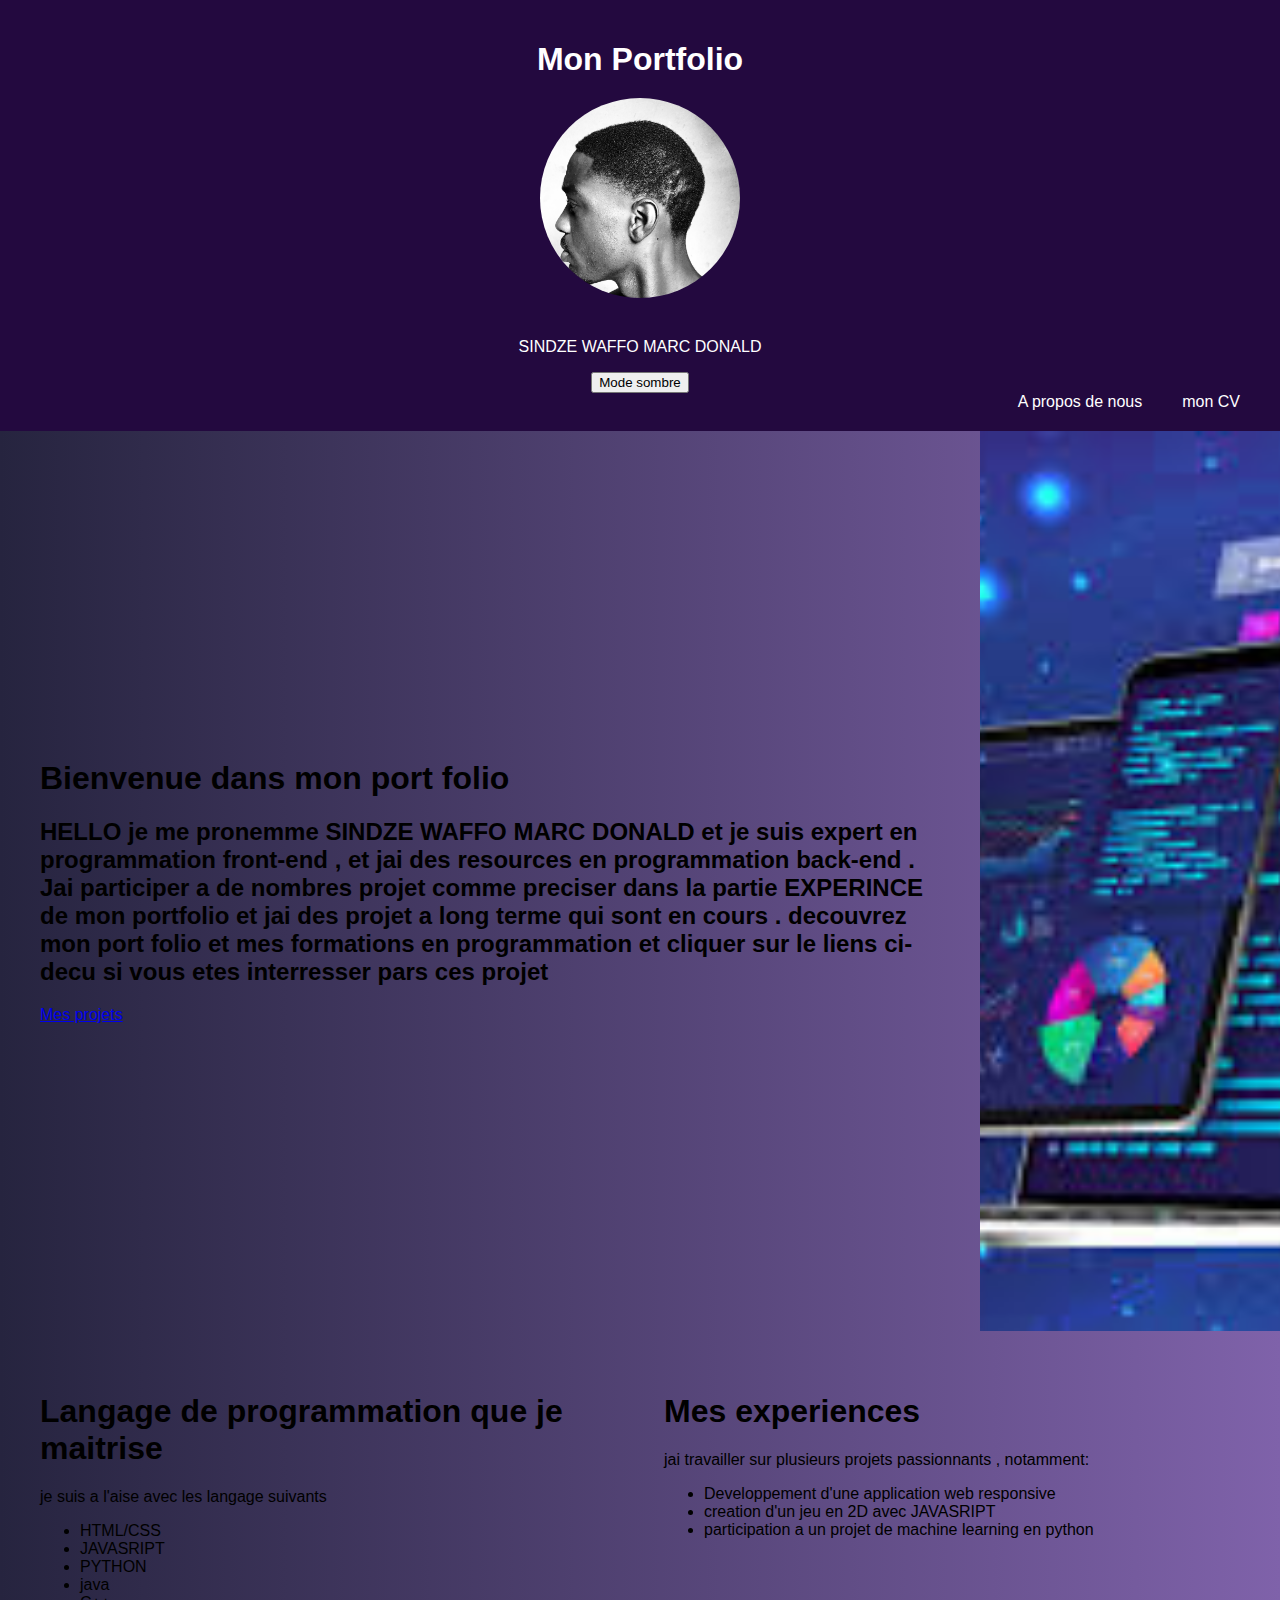
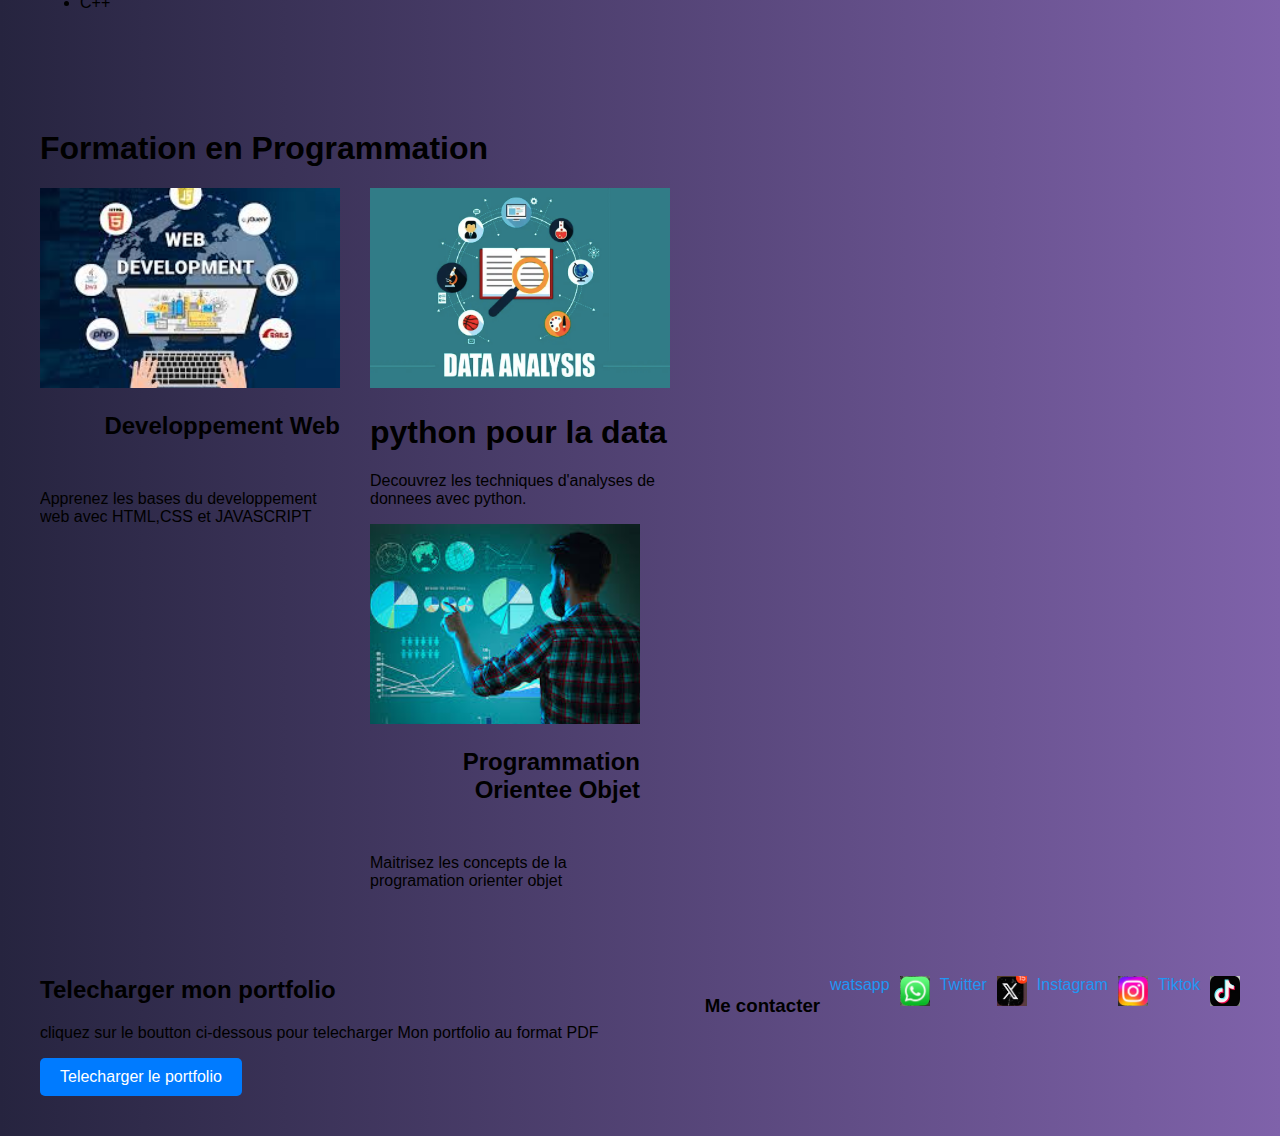
<file: mon port folio/index.html>
<!DOCTYPE html>
<html lang="en">

<head>
    <meta charset="UTF-8">
    <meta name="viewport" content="width=device-width, initial-scale=1.0">
    <title>mon port folio</title>
    <link rel="stylesheet" href="style.css">
</head>

<body>
    <header>
        <h1>Mon Portfolio</h1>
        <img src="media/donald.JPG" alt="photo de profil">
        <p> SINDZE WAFFO MARC DONALD</p>
        <button id="theme-toggle">Mode Sombre</button>
        <nav>
            <ul>
                <li>
                    <a href="apropos de nous/about.html">A propos de nous</a>
                </li>

                <li> <a href="mcdo cv.pdf" class="cv-btn" download>mon CV</a></li>
            </ul>
        </nav>

    </header>


    <div class="container">
        <section class="content">
            <h1>Bienvenue dans mon port folio</h1>
            <p>
            <h2>HELLO je me pronemme SINDZE WAFFO MARC DONALD et je suis expert en programmation front-end , et
                jai des resources en programmation back-end
                . Jai participer a de nombres projet comme preciser dans la partie EXPERINCE
                de mon portfolio et jai des projet a long terme qui sont en cours .
                decouvrez mon port folio et mes formations en programmation et cliquer sur le liens ci-decu si vous
                etes interresser pars ces projet</h2>
            </p>
            <a href="projet/formulaire/index2.html">Mes projets</a>
        </section>
        <div class="sidebar-image">
            <img src="media/attirance.jpg" alt="Image de droite">
        </div>
    </div>
    <main>

        <div class="skill">
            <h1>Langage de programmation que je maitrise</h1>
            <p>
                je suis a l'aise avec les langage suivants
            </p>

            <ul>
                <li>HTML/CSS</li>
                <li>JAVASRIPT</li>
                <li>PYTHON</li>
                <li>java</li>
                <li>C++</li>
            </ul>
        </div>
        <div class="skill">
            <h1>Mes experiences </h1>
            <p>jai travailler sur plusieurs projets passionnants , notamment:</p>
            <ul>
                <li>Developpement d'une application web responsive </li>
                <li>creation d'un jeu en 2D avec JAVASRIPT </li>
                <li>participation a un projet de machine learning en python </li>
            </ul>
        </div>
        <section class="formation">
            <h1>Formation en Programmation</h1>
            <div class="formation-container">
                <div class="formation-item">
                    <img src="media/dev web.jpg" alt="Formation 1">
                    <h2>Developpement Web</h2>
                    <p>
                        Apprenez les bases du developpement web avec HTML,CSS et JAVASCRIPT
                    </p>

                </div>
                <div class="formation-item">
                    <img src="media/data analysis.jpg" alt="Formation 2">

                    <h1>python pour la data</h1>
                    <p>Decouvrez les techniques d'analyses de donnees avec python.</p>
                    <div class="formation-item">
                        <img src="media/doni.jpg" alt="Formation 3">
                        <h2>Programmation Orientee Objet</h2>
                        <p>
                            Maitrisez les concepts de la programation orienter objet
                        </p>
                    </div>
                </div>


        </section>
        <section id="portfolio">
            <h2>Telecharger mon portfolio</h2>
            <p>cliquez sur le boutton ci-dessous pour telecharger Mon
                portfolio au format PDF
            </p>
            <a href="portfolio.pdf" class="download-btn" download>Telecharger le portfolio

            </a>
        </section>
        <div class="contact">
            <h3>Me contacter</h3>
            <a href="https://wa.me/+237683509250">watsapp</a>
            <img src="media/watsapp.JPG" alt="watsapp" width="30" heigth="30">
            <a href="https://twitter.com/@SindzeD56677">Twitter</a>
            <img src="media/twitter.JPG" alt="Twitter" width="30" heigth="30">
            <a href="https://www.instagram.com/its_mcdo.2">Instagram</a>
            <img src="media/instagram.JPG" alt="instagram" width="30" heigth="30">
            <a href="https://tiktok.com/@toxic_boy323">Tiktok</a>
            <img src="media/tiktok.JPG" alt="tiktok" width="30" heigth="30">
        </div>
    </main>
    <script>
        //javascript
        const themeToggle = document.getElementById('theme-toggle');
        const body = document.body;
        // verifier le theme actuelle et met a jour le boutton
        function updateThemeButton() {
            if (body.classList.contains('dark-mode')) {
                themeToggle.textContent = 'Mode clair';
            } else {
                themeToggle.textContent = 'Mode sombre';
            }
        }
        //bascule entre le mode sombre et clair
        function toggleTheme() {
            body.classList.toggle('dark-mode');
            updateThemeButton();
        }
        // Ajouter un ecouteur d'evenement sur le boutton
        themeToggle.addEventListener('click', toggleTheme);
        //Initialise le theme au chargement de la page
        updateThemeButton();

    </script>
</body>

</html>
</file>
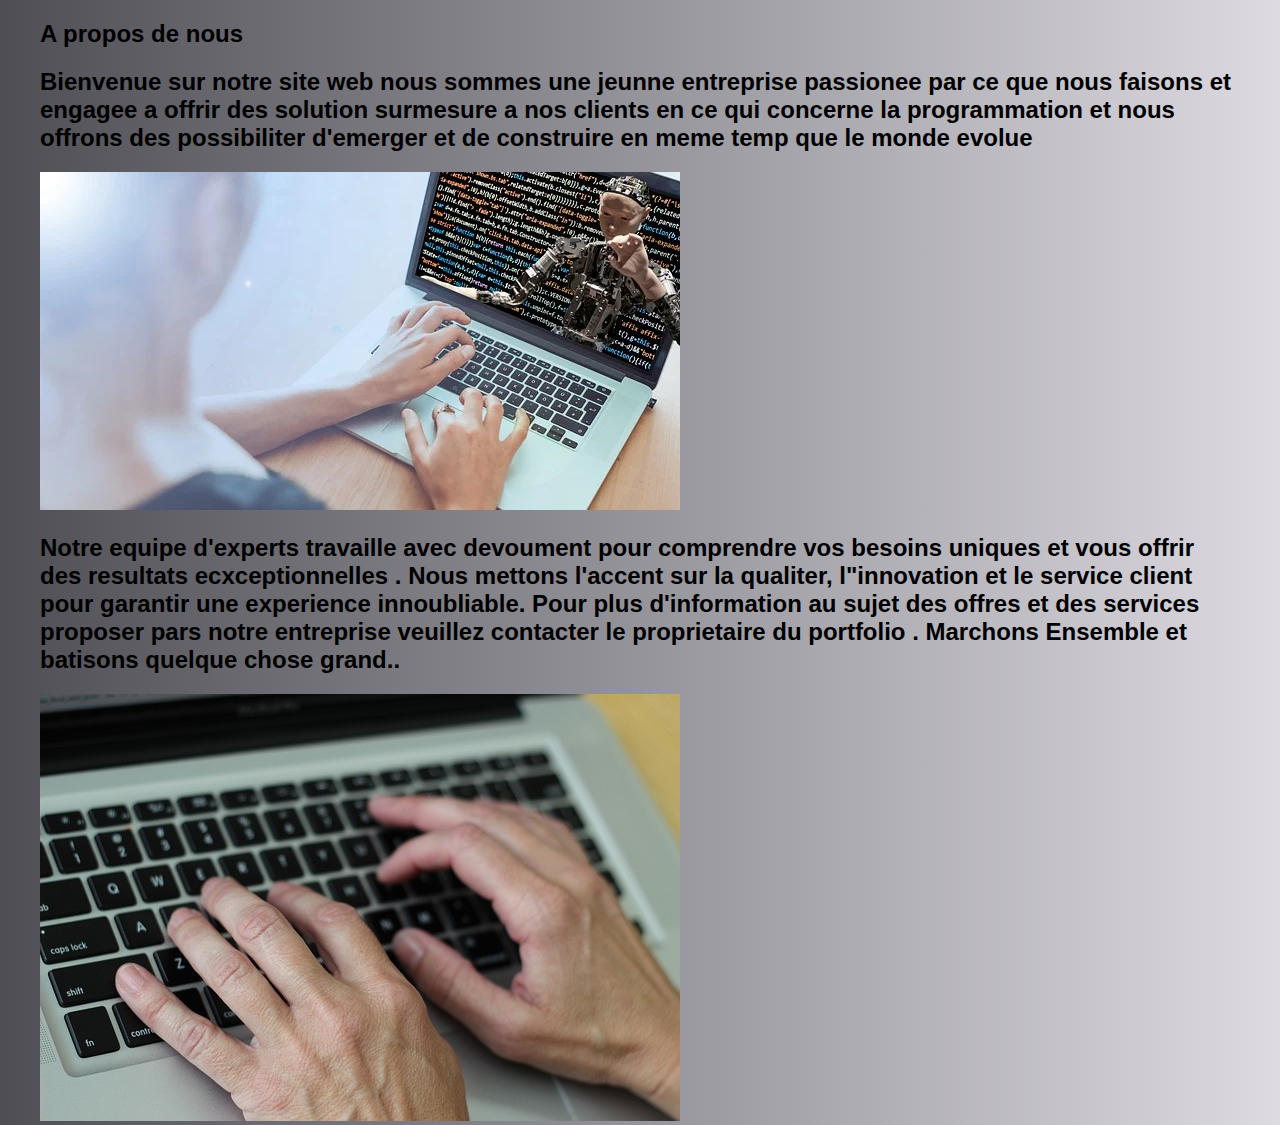
<file: mon port folio/apropos de nous/about.html>
<!DOCTYPE html>
<html lang="en">

<head>
    <meta charset="UTF-8">
    <meta name="viewport" content="width=device-width, initial-scale=1.0">
    <title>A propos de nous</title>
    <link rel="stylesheet" href="about.css">
</head>

<body>
    <section id="about">
        <div class="container">
            <h2> A propos de nous</h2>
            <div class="about-content">
                <div class="about-text">
                    <p>
                    <h3>
                        <h2>Bienvenue sur notre site web nous sommes une jeunne entreprise passionee par ce que nous
                            faisons
                            et
                            engagee a offrir des solution
                            surmesure a nos clients en ce qui concerne la programmation et nous offrons des possibiliter
                            d'emerger et de construire en meme temp que le monde evolue</h2>
                        </p>
                        <p>
                            <img src="iki.jpg" alt="A propos de nous">
                        <h2>
                            Notre equipe d'experts travaille avec devoument pour comprendre vos besoins
                            uniques et vous offrir des resultats ecxceptionnelles . Nous mettons l'accent sur la
                            qualiter,
                            l"innovation et le service client pour
                            garantir une experience innoubliable. Pour plus d'information au sujet des offres et des
                            services
                            proposer pars notre entreprise veuillez contacter le proprietaire du portfolio . Marchons
                            Ensemble
                            et batisons quelque chose grand..</h2>
                        </p>

                </div>
                <div class="abour-image">
                    <img src="ekier.jpg" alt="A propos de nous">
                </div>
            </div>
        </div>
    </section>
</body>

</html>
</file>
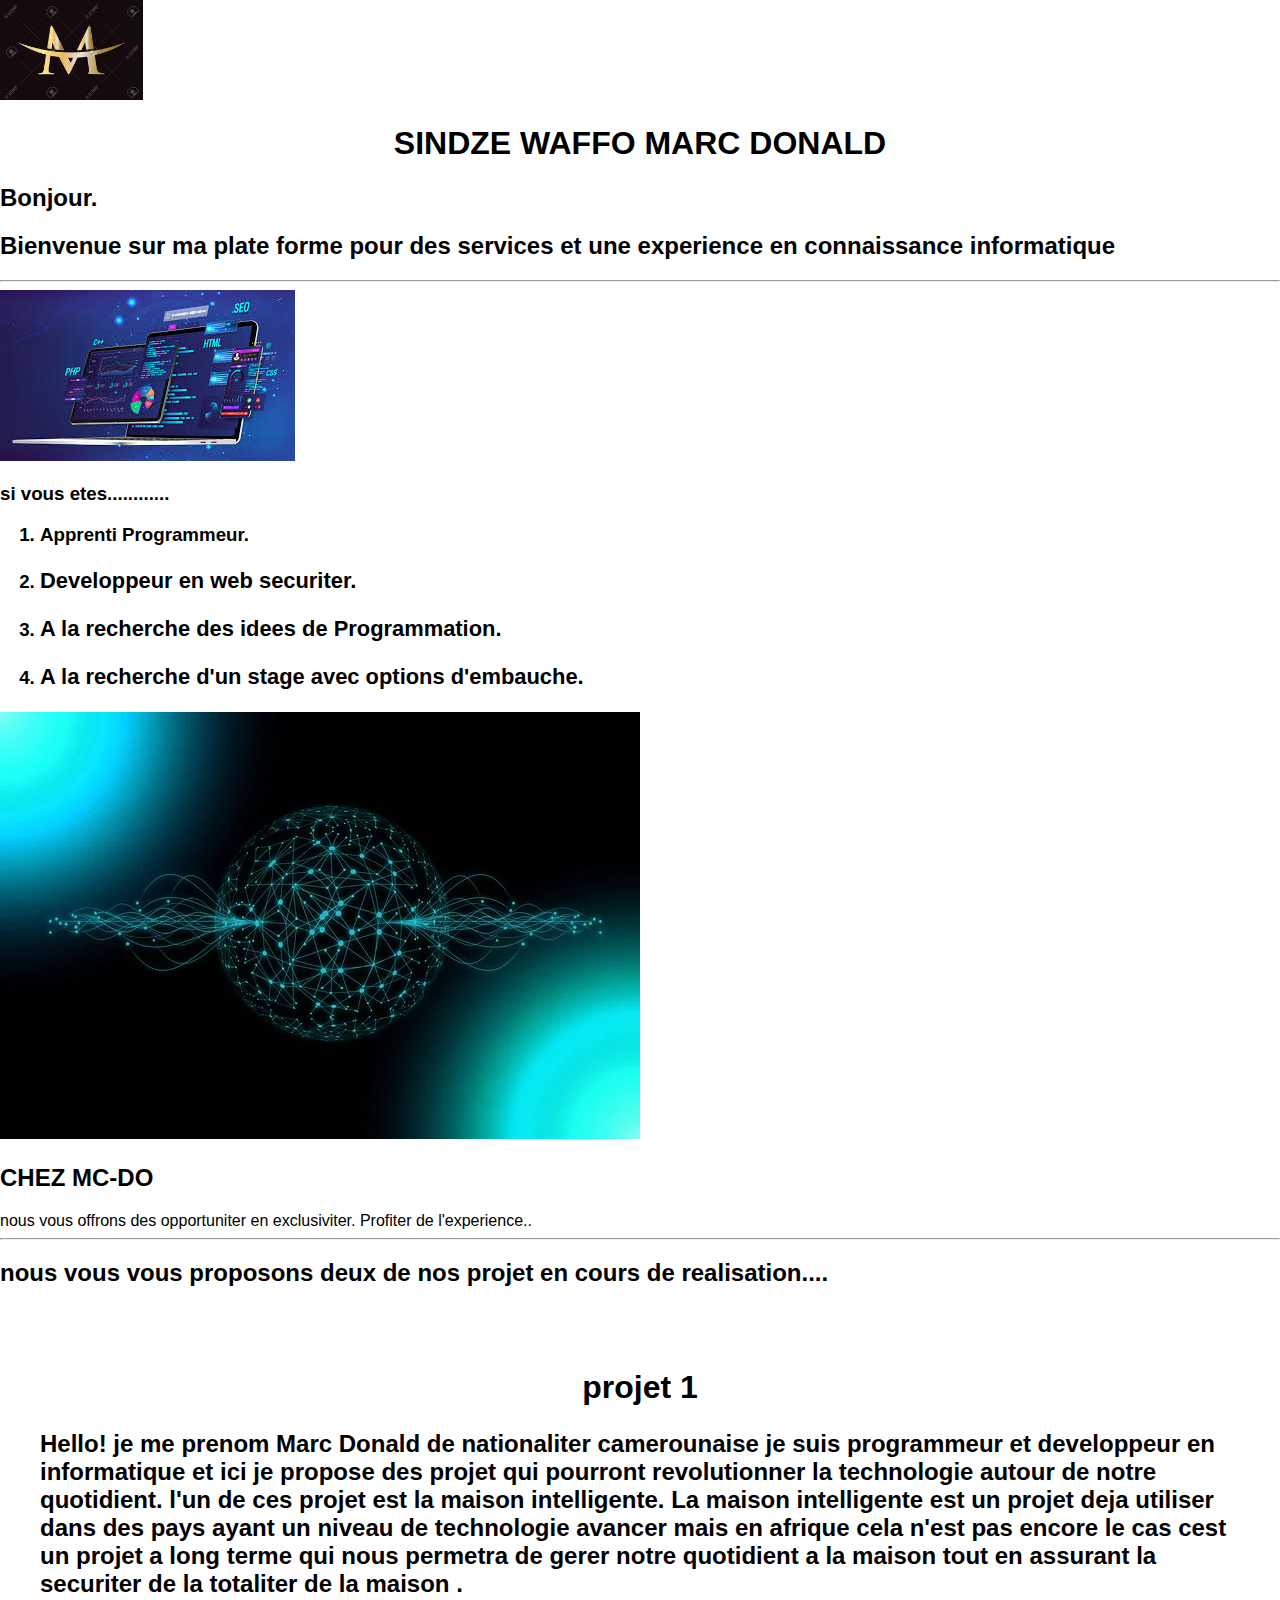
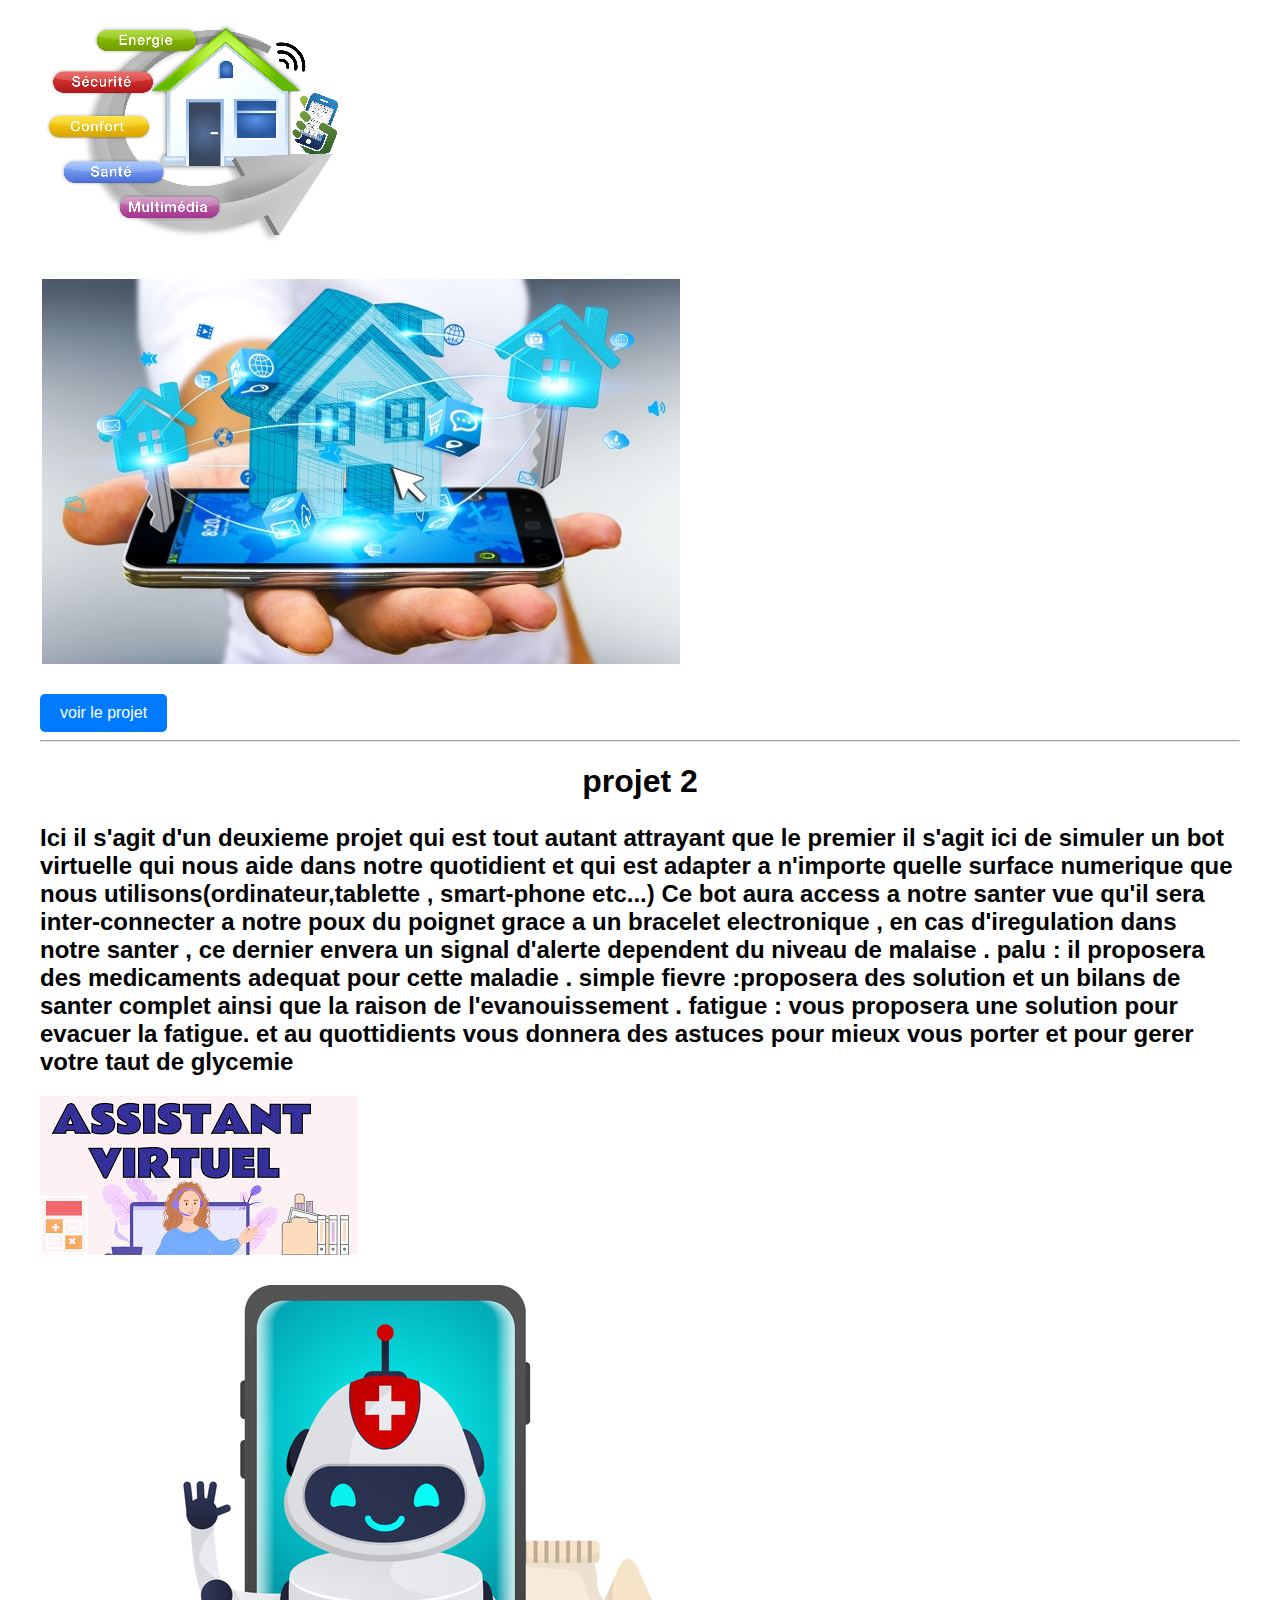
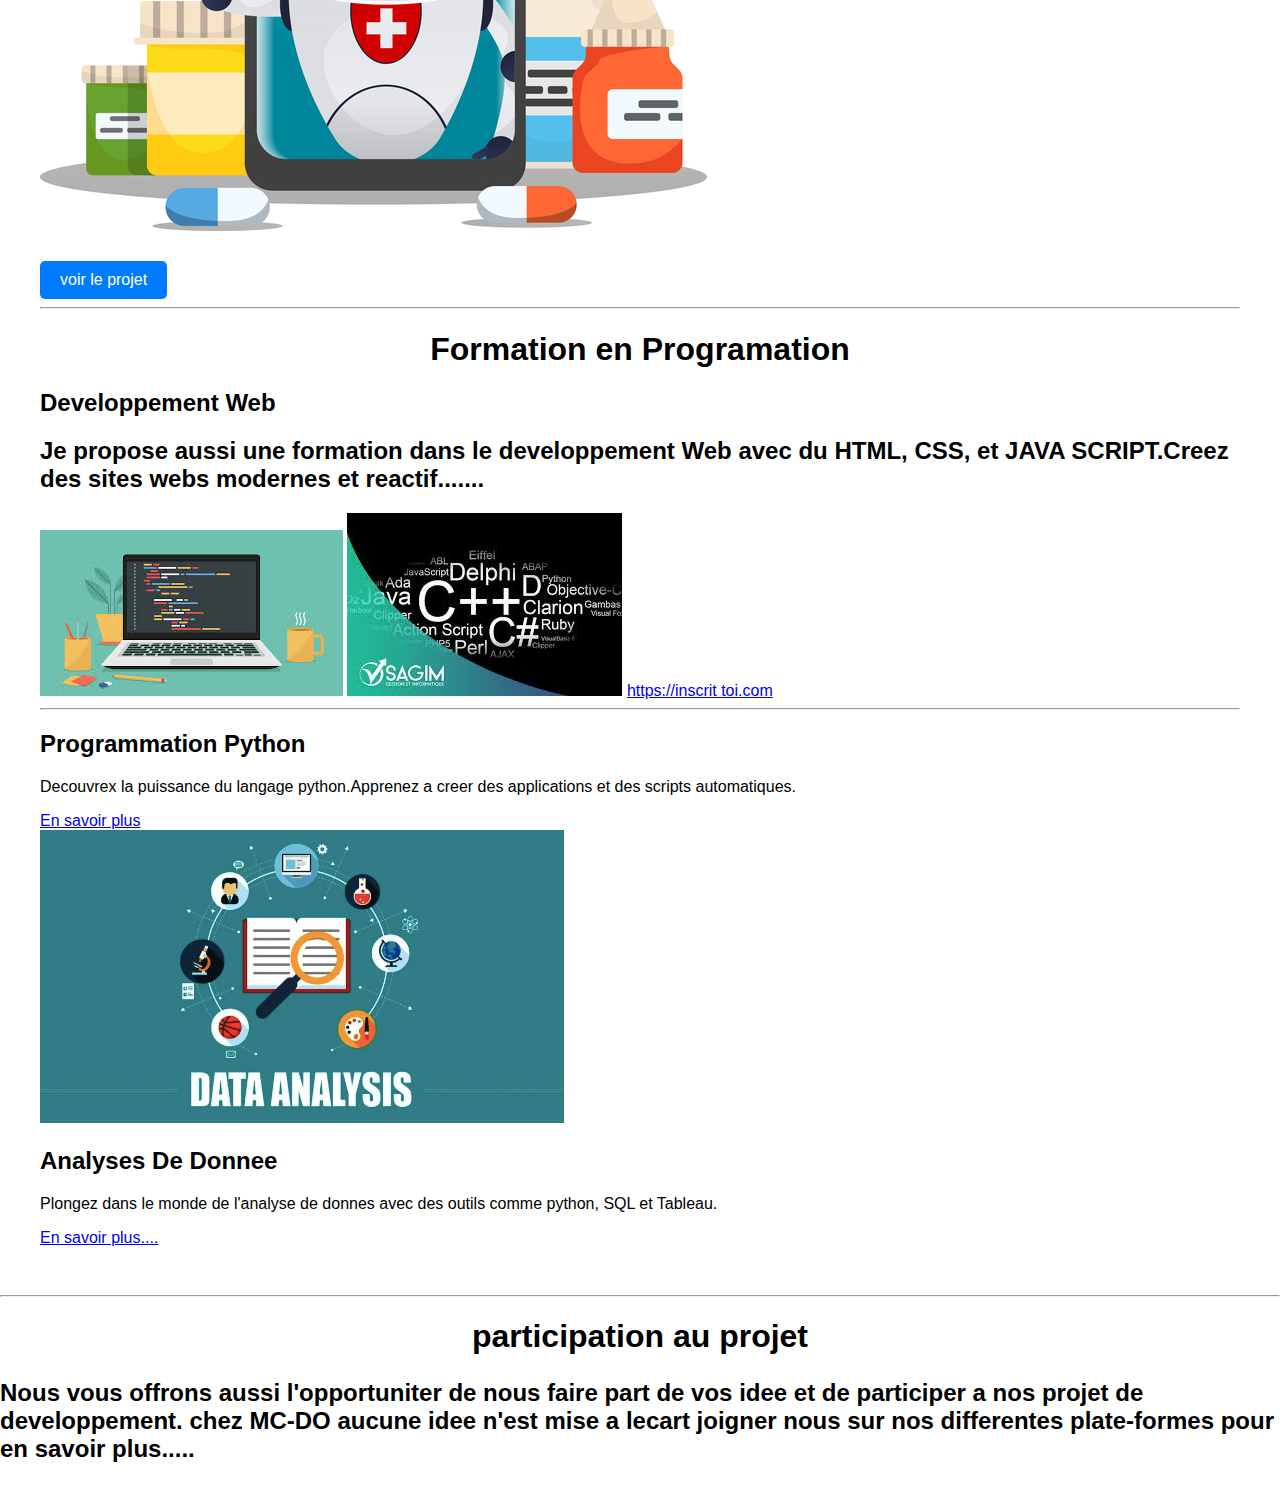
<file: mon port folio/projet/formulaire/index2.html>
<!DOCTYPE html>
<html lang="en">

<head>
    <meta charset="UTF-8">
    <meta name="viewport" content="width=device-width, initial-scale=1.0">
    <title>projet
    </title>
    <style>
        /* variables CSS pour les modes sombres et lumineux */
        h1 {
            text-align: center;
        }

        /* :root {
            --bg-color-light: #f0f0f0;
            --text-color-ligth: #333333;
            --bg-color-dark: #222222;
            --text-color-dark: #f0f0f0;
        }*/

        .logo {
            height: 100px;
            margin-right: 50px;


        }

        /* style de base*/
        body {
            font-family: 'Roboto', sans-serif;
            margin: 0;
            padding: 0;
            transition: background-color 0.5s, color 0.5s;

            background-size: cover;
            background-position: center;
            background-repeat: no-repeat;
        }

        .white-text {
            color: white;
        }

        .background-image {
            position: fixed;
            top: 0;
            left: 0;
            width: 100%;
            height: 100%;
            z-index: -1;
            background-image: url(eh\ ah.jpg);


        }

        header img {
            width: 200px;
            height: 200px;
            border-radius: 50%;
            object-fit: cover;
            margin-bottom: 20px;
            transition: transform 0.3s;
        }

        .container {
            max-width: 1200px;
            margin: 0 auto;
            padding: 40px;
        }


        /* style pour le mode lumineux
        body.ligth-mode {
            background-color: var(--bg-color-light);
            color: var(--text-color-ligth);
        }

        /* styles pour le porfolio*/
        .porfolio-item:hover {
            transform: translateY(-5px);
            box-shadow: 0 5px 15px rgba(0, 0, 0, 0.1);
        }

        .portfolio-item img {
            display: flex;
            align-items: normal;
            margin-bottom: 30px;
        }

        .portfolio-item h3 {
            margin-top: 0;
        }

        .portfolio-item p {
            margin-bottom: 20px;
        }

        .portfolio-item a {
            display: inline-block;
            padding: 10px 20px;
            background-color: #007bff;
            color: white;
            text-decoration: none;
            border-radius: 5px;
        }
    </style>
</head>
<heder>
    <img src="marc.jpg" alt="logo de l'entreprise" class="logo">

    <h1>SINDZE WAFFO MARC DONALD
    </h1>

    <p style="color: white;">
    <h2>Bonjour.
        <h2> Bienvenue sur ma plate forme pour des services et une experience en connaissance informatique </h2>
        </p>
    </h2>
    <hr>
    <img src="attirance.jpg" alt="suite">
    <h3>si vous etes............
        <ol>
            <li> Apprenti Programmeur.</li>
            <li>
                <h3> Developpeur en web securiter.</h3>
            </li>
            <li>
                <h3> A la recherche des idees de Programmation.</h3>
            </li>
            <li>
                <h3> A la recherche d'un stage avec options d'embauche. </h3>
            </li>
        </ol>
        <img src="waff.jpg" alt="suite">
        <h2> CHEZ MC-DO </h2>nous vous offrons
        des opportuniter en exclusiviter. Profiter de l'experience..
    </h3>
    <hr>
    <h2> nous vous vous proposons deux de nos projet en cours de realisation.... </h2>
    </p>
</heder>

<body class="ligth-mode">
    <div class="container">

        <div class="portfolio-item">

            <div>
                <h1>projet 1</h1>
                <h2>
                    <p>Hello! je me prenom Marc Donald de nationaliter camerounaise je suis programmeur et developpeur
                        en informatique et ici je
                        propose des projet qui pourront revolutionner la technologie autour de notre quotidient.
                        l'un de ces projet est la maison intelligente. La maison intelligente est un projet deja
                        utiliser dans des
                        pays ayant un niveau de technologie avancer mais en afrique cela n'est pas encore le cas
                        cest un projet a long terme qui nous permetra de gerer notre quotidient a la maison tout en
                        assurant la securiter
                        de la totaliter de la maison .
                </h2>
                </p>
                <img src="domaine.png" alt="suite">
                <img src="Smart-Home-2-1.jpg" alt="projet1">
                <a href="#">voir le projet</a>
            </div>
        </div>
        <div class="portfolio-item">
            <hr>

            <div>
                <h1>projet 2</h1>
                <h2>
                    <p>Ici il s'agit d'un deuxieme projet qui est tout autant attrayant que le premier il s'agit ici
                        de simuler un bot virtuelle qui nous aide dans notre quotidient et qui est adapter a
                        n'importe quelle surface numerique que nous utilisons(ordinateur,tablette , smart-phone etc...)
                        Ce bot aura access a notre santer vue qu'il sera inter-connecter a notre poux du poignet grace a
                        un
                        bracelet electronique , en cas d'iregulation dans notre santer , ce dernier envera un signal
                        d'alerte
                        dependent du niveau de malaise
                        . palu : il proposera des medicaments adequat pour cette maladie
                        . simple fievre :proposera des solution et un bilans de santer complet ainsi que la raison de
                        l'evanouissement
                        . fatigue : vous proposera une solution pour evacuer la fatigue.

                        et au quottidients vous donnera des astuces pour mieux vous porter et pour gerer votre taut de
                        glycemie
                </h2>
                </p>
                <img src="images.jpg" alt="projet2">
                <img src="assistant-virtuel-hopital-EHPAD.jpg" alt="projet 2">
                <a href="#">voir le projet</a>
            </div>
        </div>
        <hr>
        <section class="training-section">
            <h1>Formation en Programation</h1>
            <div class="training-content">
                <div class="training-item">

                    <h2> Developpement Web</h2>
                    <p>
                    <h2>Je propose aussi une formation dans le developpement Web avec du HTML, CSS, et JAVA
                        SCRIPT.Creez des sites webs modernes et reactif.......
                    </h2>
                    </p>
                    <img src="images (1).jpg" alt="Web Development">
                    <img src="images (2).jpg" alt="projet de web developpement">

                    <a href="training-programs.html" class="btn">https://inscrit toi.com</a>
                </div>
                <hr>
                <div class="training-item">

                    <h2>Programmation Python</h2>
                    <p>Decouvrex la puissance du langage python.Apprenez a creer des applications et des scripts
                        automatiques.</p>
                    <a href="#" class="btn">En savoir plus</a>
                </div>
                <div class="training-item">
                    <img src="data analysis.jpg" alt="Data Analysis">
                    <h2>Analyses De Donnee</h2>
                    <p>Plongez dans le monde de l'analyse de donnes avec des outils comme python, SQL et Tableau.</p>
                    <a href="#" class="btn">En savoir plus....</a>
                </div>
            </div>
        </section>
        <!--Ajouter d'autre element de portfolio ici-->
    </div>
    <hr>
    <div>

        <h1>participation au projet</h1>
        <h2>
            <p>Nous vous offrons aussi l'opportuniter de nous faire part de vos idee et de participer
                a nos projet de developpement. chez MC-DO aucune idee n'est mise a lecart joigner nous
                sur nos differentes plate-formes pour en savoir plus.....
        </h2>
        </p>


</body>

</html>
</file>
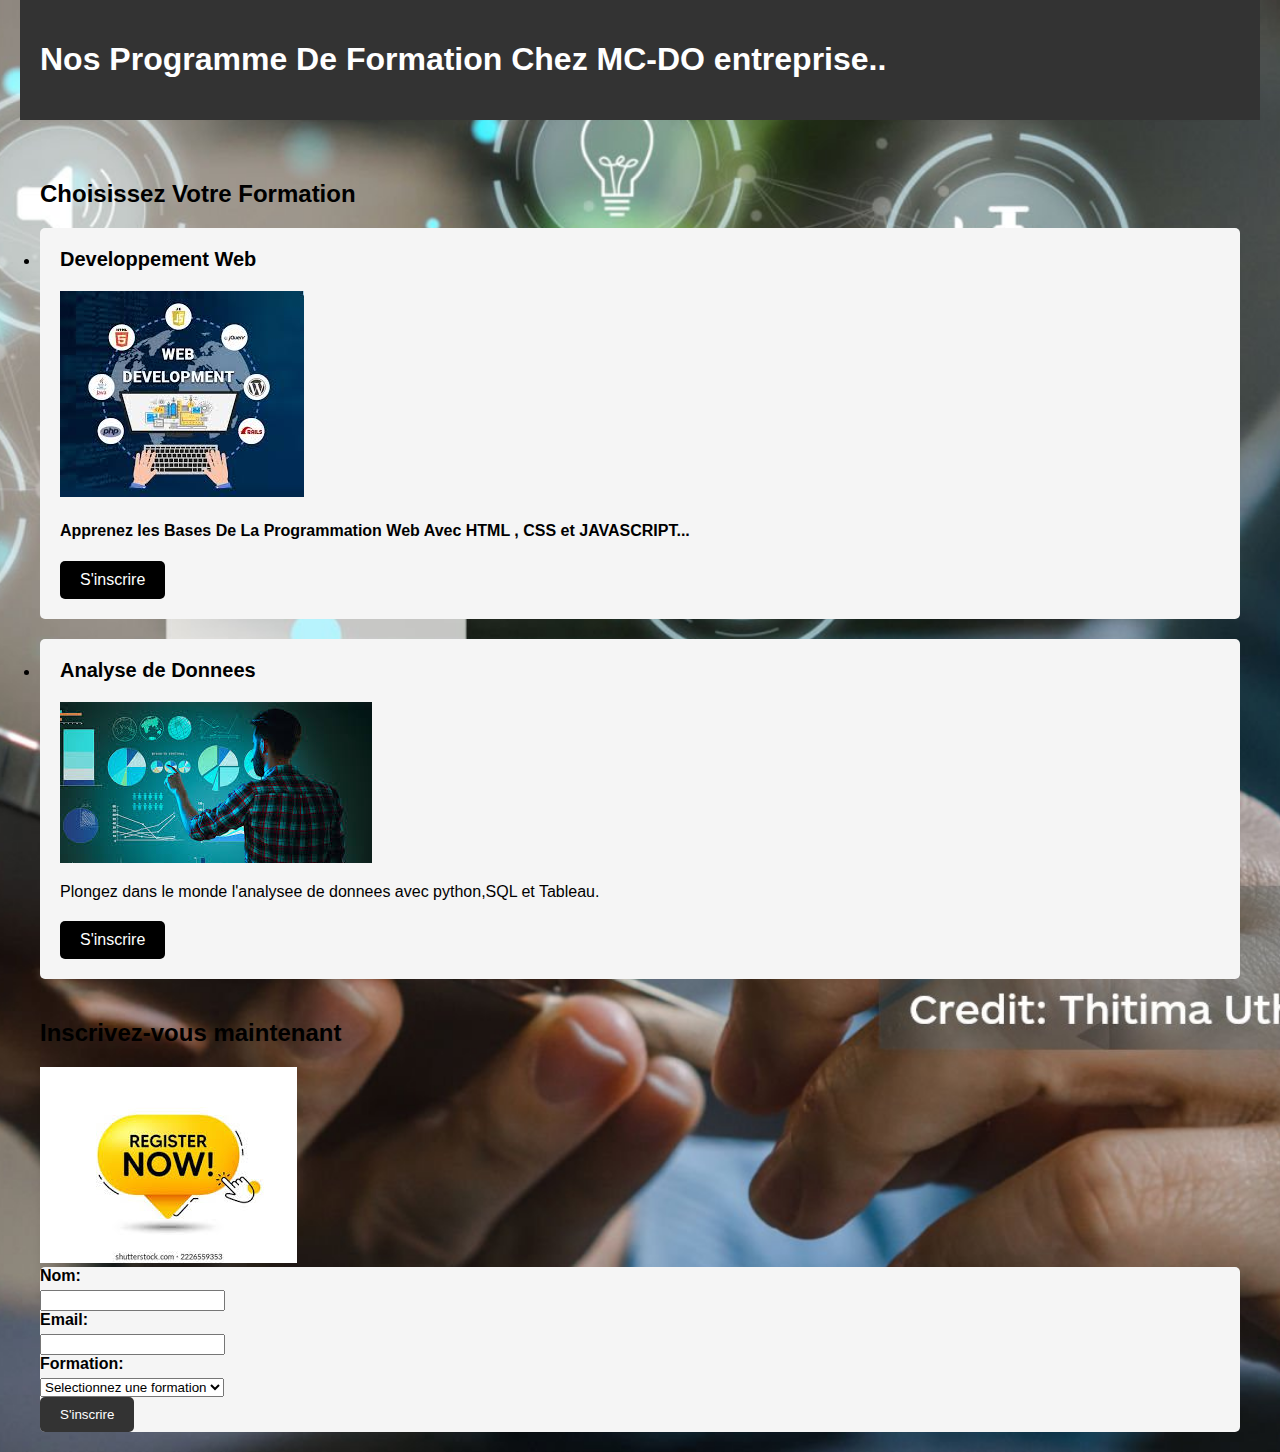
<file: mon port folio/projet/formulaire/training-programs.html>
<!DOCTYPE html>
<html lang="en">

<head>
    <meta charset="UTF-8">
    <meta name="viewport" content="width=device-width, initial-scale=1.0">
    <title>Programme De Formation</title>

    <style>
        body {

            font-family: Arial, Helvetica, sans-serif;
            margin: 0;
            padding: 0;
            background-image: url(maison\ intelligente.jpg);
            background-size: cover;
            background-position: center;
            background-repeat: no-repeat;
        }

        .background-image {
            position: fixed;
            top: 0;
            left: 0;
            width: 100%;
            height: 100%;
            z-index: -1;

            background-size: cover;
            background-position: center;
            background-repeat: no-repeat;

        }

        .content {
            position: relative;
            z-index: 1;
            padding: 20px;
            background-color: rgba(255, 255, 255, 0.8);
            max-width: 800px;
            margin: 0 auto;
            border-radius: 5px;
            box-shadow: 0 0 10px rgba(0, 0, 0, 0.3);
        }

        header,
        main,
        footer {
            max-width: 1200px;
            margin: 0 auto;
            padding: 20px;
        }

        /*style de l'en-tete*/
        header {
            display: flex;
            align-items: center;
            justify-content: space-between;
            background-color: #333;
            color: #fff;
            padding: 20px;
        }

        .logo img {
            max-height: 50px;
        }

        /*styles du diaporama*/
        .slider {
            position: relative;
            width: 100%;
            height: 400px;
            overflow: hidden;
        }

        .slide {
            position: absolute;
            top: 0;
            left: 0;
            width: 100%;
            height: 100%;
            opacity: 0;
            transition: opacity 0.5s ease-in-out;
        }

        .slide.active {
            opacity: 1;
        }

        .slide img {
            width: 100%;
            height: 100%;
            object-fit: cover;
        }

        /* styles des options de formation*/
        .training-options {
            margin-top: 40px;
        }

        .training-options h2 {
            font-size: 24px;
            margin-bottom: 20px;
        }

        .training-options ul {
            list-style-type: none;
            padding: 0;
        }

        .training-options li {
            background-color: #f5f5f5;
            padding: 20px;
            margin-bottom: 20px;
            border-radius: 5px;
        }

        .training-options h3 {
            margin-top: 0;
            font-size: 20px;
        }

        .training-options p {
            margin-bottom: 20px;
        }

        .training-options .btn {
            display: inline-block;
            background-color: black;
            color: #fff;
            text-decoration: none;
            padding: 10px 20px;
            border-radius: 5px;
        }

        .training-options.btn:hover {
            background-color: black;
        }

        /* style du formulaire d'inscription*/
        .registration-form {
            margin-top: 40px;
        }

        .registration-form h2 {
            font-size: 24px;
            margin-bottom: 20px;
        }

        .registration-form form {
            background-color: #f5f5f5;
            padding: bold;
            border-radius: 5px;
        }

        .registration-form label {
            display: block;
            font-weight: bold;
            margin-bottom: 5px;
        }

        .registration-form input .registration-form select {
            width: 100%;
            padding: 10px;
            border: 1px solid #ccc;
            border-radius: 5px;
            margin-bottom: 15px;
        }

        .registration-form button {
            display: block;
            background-color: #333;
            color: #fff;
            text-decoration: none;
            padding: 10px 20px;
            border: none;
            border-radius: 5px;
            cursor: pointer;
        }

        .registration-form button:hover {
            background-color: #555;
        }

        /*style de pied de page*/
        footer {
            background-color: #333;
            color: #fff;
            text-align: center;
            padding: 20px;
        }
    </style>
</head>

<body>
    <header>
        <h1>Nos Programme De Formation Chez MC-DO entreprise..</h1>
    </header>
    <main>
        <section class="training-options">
            <h2>Choisissez Votre Formation</h2>
            <u1>
                <li>
                    <h3>Developpement Web</h3>
                    <img src="dev web.jpg" alt="formation">
                    <p>
                    <h4>Apprenez les Bases De La Programmation Web Avec HTML , CSS et JAVASCRIPT...</h4>
                    </p>
                    <a href="#" class="btn">S'inscrire</a>
                </li>
                <li>
                    <h3>Analyse de Donnees</h3>
                    <img src="doni.jpg" alt="suite">
                    <p>Plongez dans le monde l'analysee de donnees avec python,SQL et Tableau.</p>
                    <a href="#" class="btn">S'inscrire</a>
                </li>
            </u1>
        </section>
        <section class="registration-form">
            <h2>Inscrivez-vous maintenant</h2>
            <img src="subscribe.jpg" alt="suite">
            <form>
                <label for="name">Nom:</label>
                <input type="text" id="name" name="name" required>
                <label for="email">Email:</label>
                <input type="text" id="email" name="email" required>
                <label for="course">Formation:</label>
                <select id="course" name="course" required>
                    <option value="">Selectionnez une formation</option>
                    <option value="Web-development">Developpement Web</option>
                    <option value="python-programming">Programmation Python</option>
                    <option value="data-analysis">Analyse De Donnees</option>
                </select>
                <button type="submit" class="btn">S'inscrire</button>
            </form>
        </section>
    </main>
</body>

</html>
</file>
<file: mon port folio/style.css>
body {
    margin: 0;
    font-family: Arial, sans-serif;
    background: linear-gradient(to right, #26243f, #7f62aa);

    margin: 0;
    padding: 0;
    transition: background-color 0.3s, color 0.3s;
}

body.dark-mode {
    background-color: #333;
    color: #f2f2f2;
}

header {
    background-color: #23093f;
    color: #fff;
    padding: 20px;
    text-align: center;
    flex-direction: column;
    align-items: center;
}

header img {
    width: 200px;
    height: 200px;
    border-radius: 50%;
    object-fit: cover;
    margin-bottom: 20px;
    transition: transform 0.3s;
}

header img:hover {
    transform: scale(1.1);
}

header h1 {
    margin-bottom: 20px;
    transition: transform 0.5s, color 0.5s;
}

header h1:hover {
    transform: translateY(-10px);
    color: #ff6b6b;
}

nav ul {
    list-style-type: none;
    margin: 0;
    padding: 0;
    display: flex;
    justify-content: right;
}

nav li {
    margin: 0 20px;
}

nav a {
    color: #fff;
    text-decoration: none;
}

nav a:hover {
    color: #ccc;
}

.container {
    display: flex;
    justify-content: space-between;
    align-items: center;

}

.content {
    align-items: center;
    flex: 1;
    padding: 40px;
}

.sidebar-image {
    width: 300px;
    height: 100vh;
    overflow: visible;
}

.sidebar-image img {
    width: 100%;
    height: 100%;
    object-fit: cover;
}

.download-btn {
    display: inline-block;
    background-color: #007bff;
    color: #fff;
    text-decoration: none;
    padding: 10px 20px;
    border-radius: 5px;
    transition: background-color 0.3s;
}

.download-btn:hover {
    background-color: #0056b3;
}

main {
    padding: 40px;
    display: flex;
    flex-wrap: wrap;
    justify-content: space-between;
}

.skill {
    flex-basis: 48%;
    margin-bottom: 30px;
}

.skill h3 {
    margin-bottom: 10px;
}

.contact {
    display: flex;
    justify-content: right;
    margin-top: 20px;
    flex-basis: 48%;
    text-align: right;
}

.contact a {
    margin: 0 10px;
    transition: transform 0.3s;
    display: block;
    margin-bottom: 10px;
    color: #2196f3;
    text-decoration: none;
    transition: transform 0.3s, color 0.3s;
}

.contact a:hover {
    transform: translateX(10px);
    color: #0d47a1;
    transform: translateY(-5px);
}

.contact img {
    width: 30px;
    height: 30px;
}

.formation {
    background-color: transparent;
    padding: 50px 0;
}

.formation h2 {
    text-align: right;
    margin-bottom: 50px;
}

.formation-container {
    justify-content: right;
    display: flex;
    overflow-x: auto;
    scroll-snap-type: X mandatory;
    -webkit-overflow-scrolling: touch;
}

.formation-item {
    flex: 0 0 300px;
    margin-right: 30px;
    scroll-snap-align: start;
}

.formation-item img {
    width: 100%;
    height: 200px;
    object-fit: cover;
    animation: panorama 10s linear infinite;
}

@keyframes panorama {
    0% {
        transform: translateX(0);
    }

    100% {
        transform: translateX(-100%);
    }
}

.dark-mode .contact a {
    color: #f2f2f2;

}
</file>
<file: mon port folio/apropos de nous/about.css>
body {
    font-family: Arial, Helvetica, sans-serif;

    background: linear-gradient(to right, #4f4e55, #dddae1);

    margin: 0;
    padding: 0;
    transition: background-color 0.3s, color 0.3s;

}

header {
    background-color: #333;
    color: #fff;
    padding: 20px;
}

.container {
    max-width: 1200px;
    margin: 0 auto;
    padding: 0 20px;
}

.about-image {
    flex: 1;
}

.about-image img {
    max-width: 100%;
    height: auto;
}
</file>
